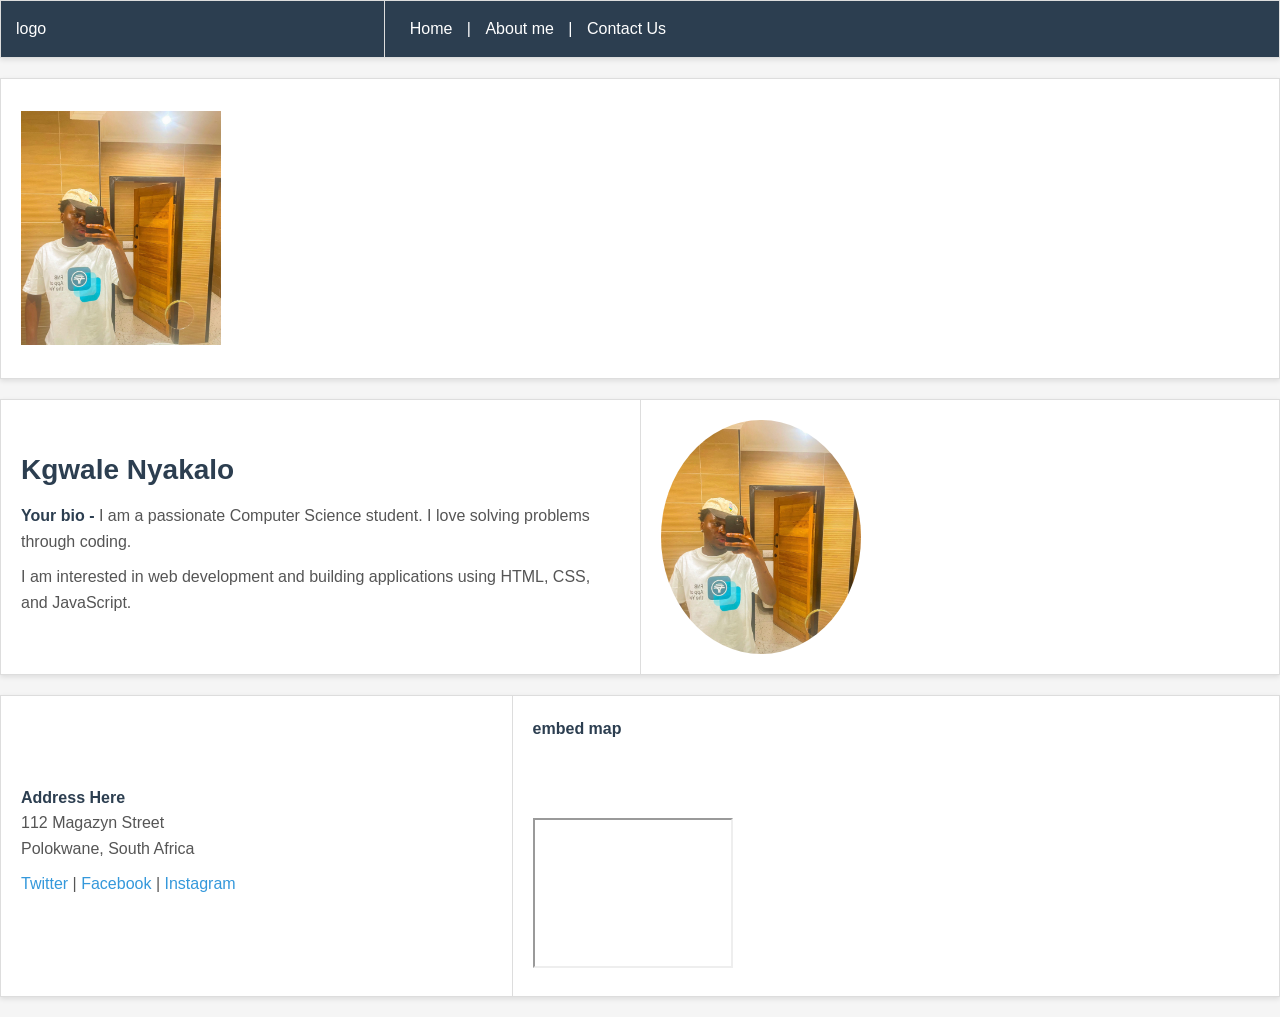
<file: index.html>
<!DOCTYPE html>
<html>
<head>
  <title>Kgwale Nyakalo - Portfolio</title>
  <link rel="stylesheet" href="style.css">
</head>
<body>

<table width="100%" border="1">
  <tr>
    <td width="30%">logo</td>
    <td width="70%"><a href="index.html">Home</a> | <a href="about.html">About me</a> | <a href="contact.html">Contact Us</a></td>
  </tr>
</table>

<table width="100%" border="1">
  <tr>
    <td height="300"><img src="me.jpeg" alt="your image" width="200" height="200">
</td>
  </tr>
</table>

<table width="100%" border="1">
  <tr>
    <td width="50%">
      <h2>Kgwale Nyakalo</h2>
      <p><b>Your bio -</b> I am a passionate Computer Science student. I love solving problems through coding.</p>
      <p>I am interested in web development and building applications using HTML, CSS, and JavaScript.</p>
    </td>
    <td width="50%">
      <img src="me.jpeg" alt="your image" width="200" height="200" style="border-radius: 50%;">
    </td>
  </tr>
</table>

<table width="100%" border="1">
  <tr>
    <td width="40%">
      <b>Address Here</b>
      <p>112 Magazyn Street<br>Polokwane, South Africa</p>
      <p><a href="https://twitter.com">Twitter</a> | <a href="https://facebook.com">Facebook</a> | <a href="https://instagram.com">Instagram</a></p>
    </td>
    <td width="60%">
      <b>embed map</b>
      <br><br>
      <br><br>
<iframe
                        src="https://www.google.com/maps/embed?pb=!1m18!1m12!1m3!1d3593.0!2d29.2!3d-26.9!2m3!1f0!2f0!3f0!3m2!1i1024!2i768!4f13.1!3m3!1m2!1s0x0%3A0x0!2zMjbCsDU0JzAwLjAiUyAyOcKwMTInMDAuMCJF!5e0!3m2!1sen!2sza!4v1"
                        width="200" height="150" border="0">
                    </iframe>   </td>
  </tr>
</table>

</body>
</html>
</file>
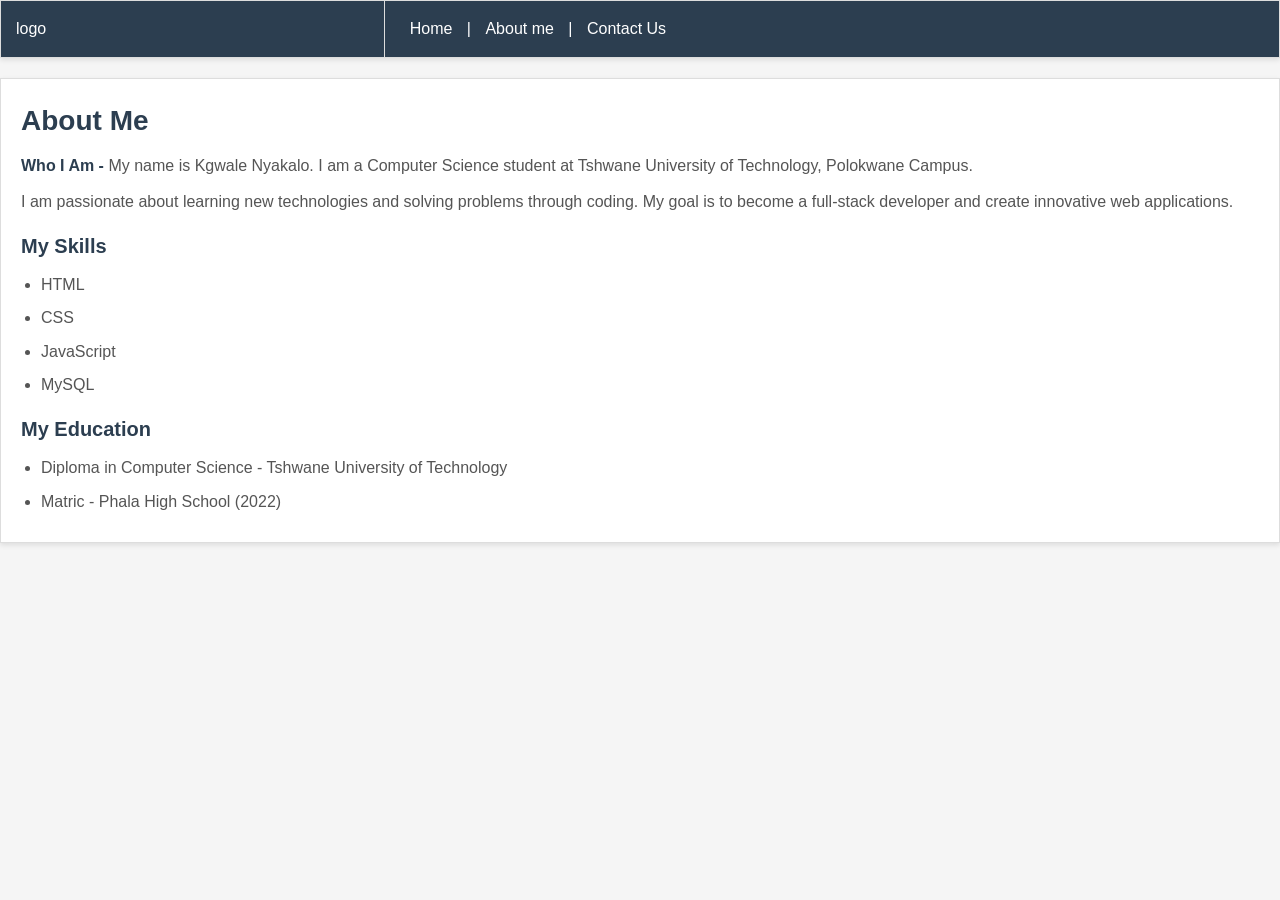
<file: about.html>
<!DOCTYPE html>
<html>
<head>
  <title>About Me - Kgwale Nyakalo</title>
  <link rel="stylesheet" href="style.css">
</head>
<body>

<table width="100%" border="1">
  <tr>
    <td width="30%">logo</td>
    <td width="70%"><a href="index.html">Home</a> | <a href="about.html">About me</a> | <a href="contact.html">Contact Us</a></td>
  </tr>
</table>

<table width="100%" border="1">
  <tr>
    <td>
      <h2>About Me</h2>
      <p><b>Who I Am -</b> My name is Kgwale Nyakalo. I am a Computer Science student at Tshwane University of Technology, Polokwane Campus.</p>
      <p>I am passionate about learning new technologies and solving problems through coding. My goal is to become a full-stack developer and create innovative web applications.</p>
      
      <h3>My Skills</h3>
      <ul>
        <li>HTML</li>
        <li>CSS</li>
        <li>JavaScript</li>
        <li>MySQL</li>
      </ul>

      <h3>My Education</h3>
      <ul>
        <li>Diploma in Computer Science - Tshwane University of Technology</li>
        <li>Matric - Phala High School (2022)</li>
      </ul>
    </td>
  </tr>
</table>


</body>
</html>
</file>
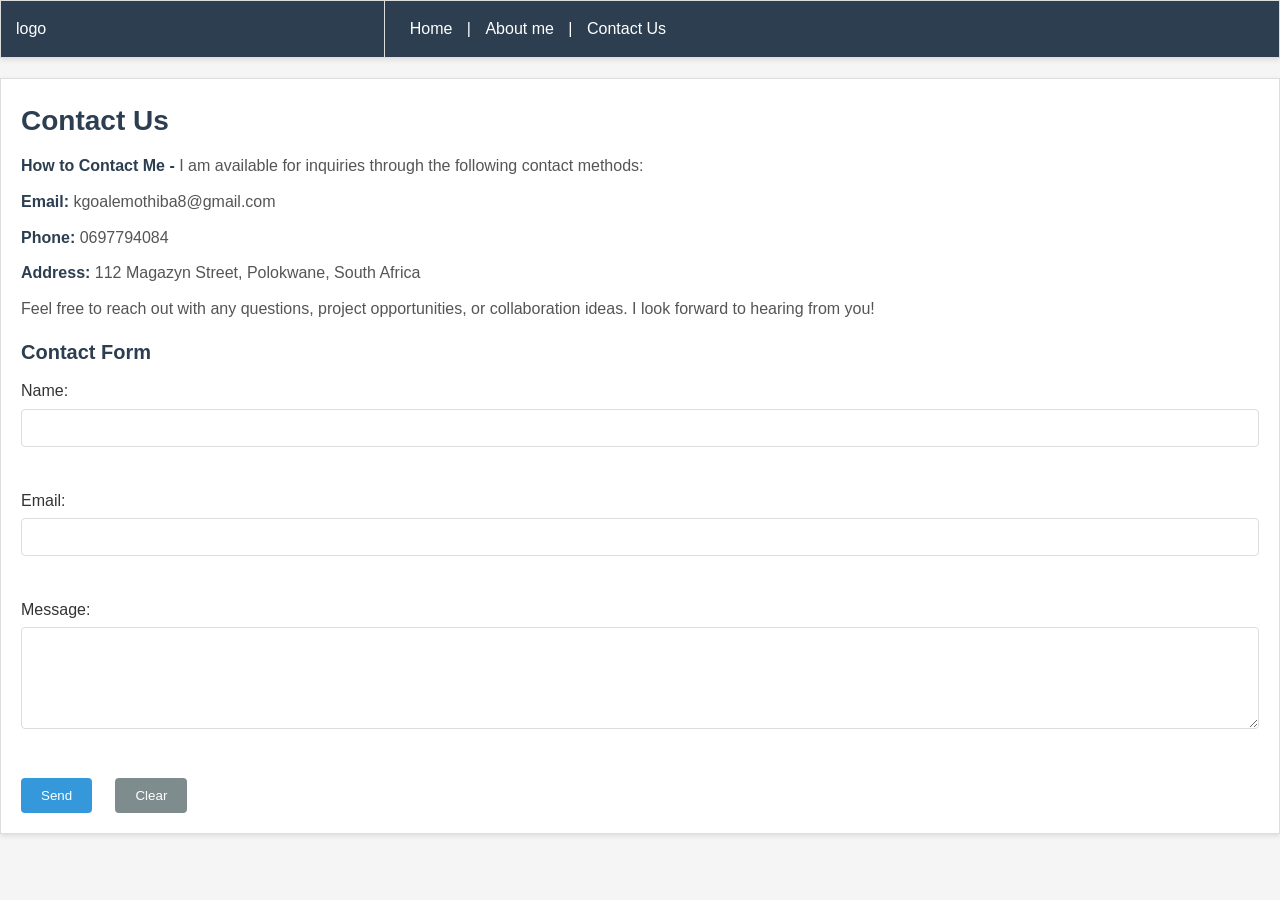
<file: contact.html>
<!DOCTYPE html>
<html>
<head>
  <title>Contact Us - Kgwale Nyakalo</title>
  <link rel="stylesheet" href="style.css">
</head>
<body>

<table width="100%" border="1">
  <tr>
    <td width="30%">logo</td>
    <td width="70%"><a href="index.html">Home</a> | <a href="about.html">About me</a> | <a href="contact.html">Contact Us</a></td>
  </tr>
</table>



<table width="100%" border="1">
  <tr>
    <td>
      <h2>Contact Us</h2>
      <p><b>How to Contact Me -</b> I am available for inquiries through the following contact methods:</p>
      
      <p><b>Email:</b> kgoalemothiba8@gmail.com</p>
      <p><b>Phone:</b> 0697794084</p>
      <p><b>Address:</b> 112 Magazyn Street, Polokwane, South Africa</p>

      <p>Feel free to reach out with any questions, project opportunities, or collaboration ideas. I look forward to hearing from you!</p>

      <h3>Contact Form</h3>
      <form>
        Name: <input type="text" name="name"><br><br>
        Email: <input type="email" name="email"><br><br>
        Message: <textarea name="message" rows="5" cols="40"></textarea><br><br>
        <input type="submit" value="Send"> &nbsp; <input type="reset" value="Clear">
      </form>
    </td>
  </tr>
</table>


</body>
</html>
</file>
<file: style.css>
* {
  margin: 0;
  padding: 0;
  box-sizing: border-box;
}

body {
  font-family: Arial, Helvetica, sans-serif;
  color: #333;
  background-color: #f5f5f5;
  line-height: 1.6;
}

table:first-of-type {
  background-color: #2c3e50;
  color: white;
}

table:first-of-type td {
  padding: 15px;
  vertical-align: middle;
}

table:first-of-type a {
  color: white;
  text-decoration: none;
  margin: 0 10px;
  transition: 0.3s;
}

table:first-of-type a:hover {
  color: #3498db;
  text-decoration: underline;
}

table {
  width: 100%;
  border-collapse: collapse;
  background-color: white;
  margin-bottom: 20px;
  box-shadow: 0 2px 5px rgba(0,0,0,0.1);
}

table td {
  padding: 20px;
  border: 1px solid #ddd;
}

h2 {
  color: #2c3e50;
  margin-bottom: 10px;
  font-size: 28px;
}

h3 {
  color: #2c3e50;
  margin-top: 15px;
  margin-bottom: 10px;
  font-size: 20px;
}

p {
  color: #555;
  margin-bottom: 10px;
}

b {
  color: #2c3e50;
}

img {
  max-width: 100%;
  height: auto;
  display: block;
}

a {
  color: #3498db;
  text-decoration: none;
  transition: 0.3s;
}

a:hover {
  color: #2980b9;
  text-decoration: underline;
}

input[type="text"],
input[type="email"],
textarea {
  width: 100%;
  padding: 10px;
  margin: 5px 0 15px 0;
  border: 1px solid #ddd;
  border-radius: 4px;
  font-family: Arial, sans-serif;
  font-size: 14px;
}

input[type="text"]:focus,
input[type="email"]:focus,
textarea:focus {
  border: 2px solid #3498db;
  outline: none;
}

input[type="submit"],
input[type="reset"] {
  padding: 10px 20px;
  margin-right: 10px;
  background-color: #3498db;
  color: white;
  border: none;
  border-radius: 4px;
  cursor: pointer;
  transition: 0.3s;
}

input[type="submit"]:hover,
input[type="reset"]:hover {
  background-color: #2980b9;
}

input[type="reset"] {
  background-color: #7f8c8d;
}

input[type="reset"]:hover {
  background-color: #5d6d7b;
}

ul {
  margin-left: 20px;
  color: #555;
}

li {
  margin-bottom: 8px;
}


@media (max-width: 768px) {
  table {
    width: 100%;
    margin-bottom: 15px;
  }

  table td {
    padding: 15px;
    display: block;
    width: 100%;
  }

  table:first-of-type {
    display: flex;
    flex-direction: column;
  }

  table:first-of-type td {
    width: 100%;
  }

  table:first-of-type a {
    display: inline-block;
    margin: 5px 10px 5px 0;
  }

  h2 {
    font-size: 24px;
  }

  h3 {
    font-size: 18px;
  }

  img {
    width: 100%;
    height: auto;
  }
}

@media (max-width: 480px) {
  body {
    font-size: 14px;
  }

  table td {
    padding: 10px;
  }

  table:first-of-type td {
    text-align: center;
    padding: 10px;
  }

  h2 {
    font-size: 20px;
  }

  h3 {
    font-size: 16px;
  }

  input[type="text"],
  input[type="email"],
  textarea {
    padding: 8px;
    font-size: 16px;
  }

  input[type="submit"],
  input[type="reset"] {
    padding: 8px 15px;
    font-size: 14px;
    display: block;
    width: 100%;
    margin-bottom: 10px;
  }

  input[type="submit"] {
    margin-right: 0;
  }

  iframe {
    width: 100%;
    height: auto;
  }
}
</file>
